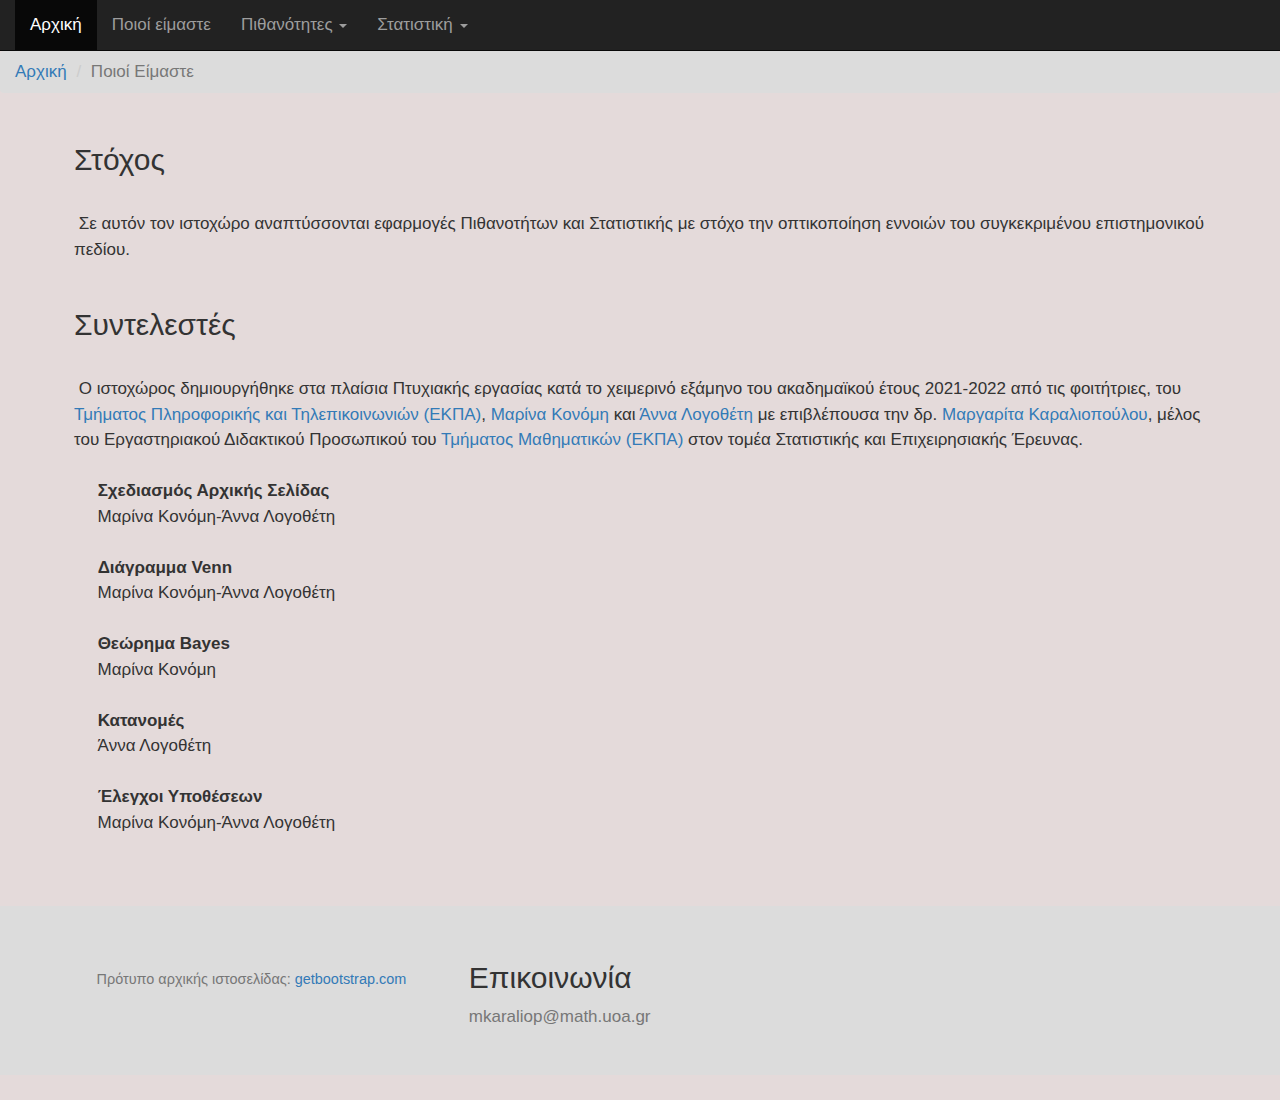
<file: about.html>
<!DOCTYPE html>
<html lang="en">
<head>
  <title>Bootstrap Example</title>
  <meta charset="utf-8">
  <meta name="viewport" content="width=device-width, initial-scale=1">
  <link rel="stylesheet" href="https://maxcdn.bootstrapcdn.com/bootstrap/3.4.1/css/bootstrap.min.css">
  <script src="https://ajax.googleapis.com/ajax/libs/jquery/3.5.1/jquery.min.js"></script>
  <script src="https://maxcdn.bootstrapcdn.com/bootstrap/3.4.1/js/bootstrap.min.js"></script>
  <link rel="stylesheet" type="text/css" href="style.css">
  <style>
    /* Remove the navbar's default margin-bottom and rounded borders */
    .navbar {
      margin-bottom: 0;
      border-radius: 0;
    }

    /* Add a gray background color and some padding to the footer */
    footer {
      background-color: #f2f2f2;
      padding: 25px;
    }

    .dropdown:hover .dropdown-menu {
      background-color: #D3D3D3;
      display: block;
      margin-top: 0;
    }

    .breadcrumb {
      background-color: #DCDCDC;
    }
  </style>
</head>
<body>

  <nav class="navbar navbar-inverse navbar-fixed-top">
  <div class="container-fluid">
    <div class="collapse navbar-collapse" id="myNavbar">
      <ul class="nav navbar-nav">
        <li class="active"><a href="index.html">Αρχική</a></li>
        <li><a href="about.html">Ποιοί είμαστε</a></li>
        <li class="dropdown"><a class="dropdown-toggle" data-toggle="dropdown" href="#">Πιθανότητες <span class="caret"></span></a>
          <ul class="dropdown-menu">
            <li><a href="venn.html">Διάγραμμα Venn</a></li>
            <li><a href="bayes_theorem/bayes.html">Θεώρημα Bayes</a></li>
            <li><a href="distributions/distributions.html">Κατανομές</a></li>
          </ul>
        </li>
        <li class="dropdown"><a class="dropdown-toggle" data-toggle="dropdown" href="#">Στατιστική <span class="caret"></span></a>
          <ul class="dropdown-menu">
            <li><a href="hypothesisTesting/hypothesisTesting.html">Έλεγχοι Υποθέσεων</a></li>
          </ul>
        </li>
      </ul>

    </div>
  </div>
  </nav>

  <br>
  <br>
  <nav aria-label="breadcrumb">
    <ol class="breadcrumb">
      <li class="breadcrumb-item"><a href="index.html">Αρχική</a></li>
      <li class="breadcrumb-item active" aria-current="page">Ποιοί Είμαστε</li>
    </ol>
  </nav>

  <div class="container">
  <h2>Στόχος</h2>
  <br>
  <p>&nbsp;Σε αυτόν τον ιστοχώρο αναπτύσσονται εφαρμογές Πιθανοτήτων και Στατιστικής με στόχο την οπτικοποίηση εννοιών
  του συγκεκριμένου επιστημονικού πεδίου.<br><br>
  <h2>Συντελεστές</h2>
  <br>&nbsp;Ο ιστοχώρος δημιουργήθηκε στα πλαίσια Πτυχιακής εργασίας κατά το χειμερινό εξάμηνο του
  ακαδημαϊκού έτους 2021-2022 από τις φοιτήτριες, του <a href="https://www.di.uoa.gr/">Τμήματος Πληροφορικής και Τηλεπικοινωνιών (ΕΚΠΑ)</a>,
  <a href="https://github.com/marinaKnm">Μαρίνα Κονόμη</a> και <a href="https://github.com/annalogotheti">Άννα Λογοθέτη</a> με επιβλέπουσα την δρ. <a href="http://users.uoa.gr/~mkaraliop/">Μαργαρίτα Καραλιοπούλου</a>, μέλος του Εργαστηριακού Διδακτικού Προσωπικού
  του <a href="https://www.math.uoa.gr/">Τμήματος Μαθηματικών (ΕΚΠΑ)</a> στον τομέα Στατιστικής και Επιχειρησιακής Έρευνας.
  <br><br>&nbsp;&nbsp;&nbsp;&nbsp;&nbsp;<b>Σχεδιασμός Αρχικής Σελίδας</b>
      <br>&nbsp;&nbsp;&nbsp;&nbsp;&nbsp;Μαρίνα Κονόμη-Άννα Λογοθέτη
  <br><br>&nbsp;&nbsp;&nbsp;&nbsp;&nbsp;<b>Διάγραμμα Venn</b>
      <br>&nbsp;&nbsp;&nbsp;&nbsp;&nbsp;Μαρίνα Κονόμη-Άννα Λογοθέτη
  <br><br>&nbsp;&nbsp;&nbsp;&nbsp;&nbsp;<b>Θεώρημα Bayes</b>
      <br>&nbsp;&nbsp;&nbsp;&nbsp;&nbsp;Μαρίνα Κονόμη
  <br><br>&nbsp;&nbsp;&nbsp;&nbsp;&nbsp;<b>Κατανομές</b>
      <br>&nbsp;&nbsp;&nbsp;&nbsp;&nbsp;Άννα Λογοθέτη
  <br><br>&nbsp;&nbsp;&nbsp;&nbsp;&nbsp;<b>Έλεγχοι Υποθέσεων</b>
      <br>&nbsp;&nbsp;&nbsp;&nbsp;&nbsp;Μαρίνα Κονόμη-Άννα Λογοθέτη
  </p>
  </div>

 <br>
 <br>

  <footer class="w-100 py-4 flex-shrink-0" style="background-color: #DCDCDC;">
    <div class="container py-4">
      <div class="row gy-4 gx-5">
          <div class="col-lg-4 col-md-6">
              <br>
              <!-- <h5 class="h2 text-white">Social Networks</h5> -->
              <!-- <p class="small text-muted">Lorem ipsum dolor sit amet, consectetur adipisicing elit, sed do eiusmod tempor incididunt.</p> -->
              <p class="small text-muted mb-0">Πρότυπο αρχικής ιστοσελίδας: <a class="text-primary" href="https://getbootstrap.com/">getbootstrap.com</a></p>
            </div>
            <div class="col-lg-2 col-md-6">
              <h5 class="h2 text-white">Επικοινωνία</h5>
              <ul class="list-unstyled text-muted">
                  mkaraliop@math.uoa.gr
                  <!-- <li><a href="#">Home</a></li>
                  <li><a href="#">About</a></li>
                  <li><a href="#">Get started</a></li>
                  <li><a href="#">FAQ</a></li> -->
                </ul>
              </div>
            </div>
          </div>
        </footer>

</body>
</html>
</file>
<file: style.css>
body {
    font-size: 17px;
    font-family: arial;
    background: #e4dada;
    line-height: 1.5em;
    padding-bottom: 25px;
}
.container {
    width:90%;
    margin:auto;
    padding:10px;
}
#set {
    margin-top:10px;
    margin-bottom:10px;
    background: white;
    padding:17px;
    width:100%;
    border:solid 1px;
    text-align:center;
}

.Button {
    padding:10px;
    width:7%;
    margin-right: 10px;
    background-color: lightslategray;
}

.message {
  font-size: 20px;
  font-weight: 700;
}

#error_msg {
    color: darkred;
    margin-bottom: 10px;
}

#deMorgan_msg {
  color: rgb(5, 5, 167);
  text-align: center;
}

.slider {
    -webkit-appearance: none;
    width: 40%;
    height: 2px;
    background: #498fbd;
    outline: none;
    opacity: 0.7;
    -webkit-transition: .2s;
    transition: opacity .2s;

    display: block;
  }

  .slider:hover {
    opacity: 1;
  }

  .slider::-webkit-slider-thumb {
    -webkit-appearance: none;
    appearance: none;
    width: 15px;
    height: 15px;
    background: #04AA6D;
    cursor: pointer;
  }

  .slider::-moz-range-thumb {
    width: 25px;
    height: 25px;
    background: #04AA6D;
    cursor: pointer;
  }

  .slidecontainer {
      margin: 25px;
      margin-left: 5%;
      margin-top: 50px;
  }

  .parent {
    content: "";
    display: table;
    clear: both;
  }

  .probability {
    float: left;
    height: 470px;
    width: 40%;
    padding: 0 0;
  }


  #slide_prob{
    padding-top: 10px;
  }

  #probs{
    font-size: 20px;
    font-family: 'Arial';
    line-height: 6rem;
  }
</file>
